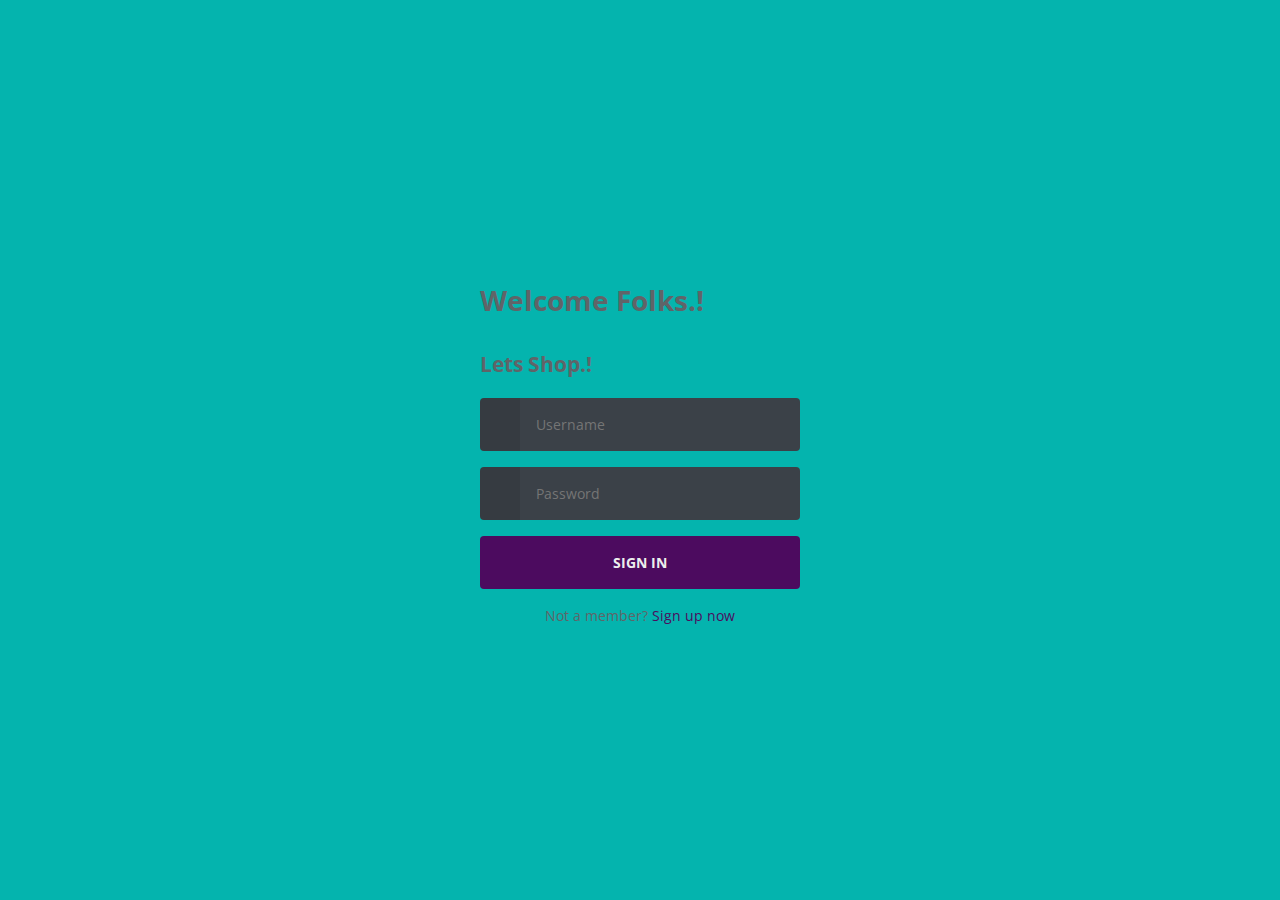
<file: index.html>
<!DOCTYPE html>
<html >
  <head>
    <meta charset="UTF-8">
    <title>Login</title>
    
    
    
    
        <link rel="stylesheet" href="css/style.css">

    
    
    
  </head>
  

  <body>

    <body class="align">

  <div class="site__container">

    <div class="grid__container">

      <form action="" method="post" class="form form--login">
<h1 class="welcome">Welcome Folks.!<p><h2> Lets Shop.!</h2></p></h1>
        <div class="form__field">
          <label class="fontawesome-user" for="login__username"><span class="hidden">Username</span></label>
          <input id="login__username" type="text" class="form__input" placeholder="Username" required>
        </div>

        <div class="form__field">
          <label class="fontawesome-lock" for="login__password"><span class="hidden">Password</span></label>
          <input id="login__password" type="password" class="form__input" placeholder="Password" required>
        </div>

        <div class="form__field">
          <input type="submit" value="Sign In">
        </div>

      </form>

      <p class="text--center">Not a member? <a href="file:///H:/Shopping-Cart/signup.html">Sign up now</a> <span class="fontawesome-arrow-right"></span></p>

    </div>

  </div>

</body>
    
    
    
    
    
  </body>
</html>
</file>
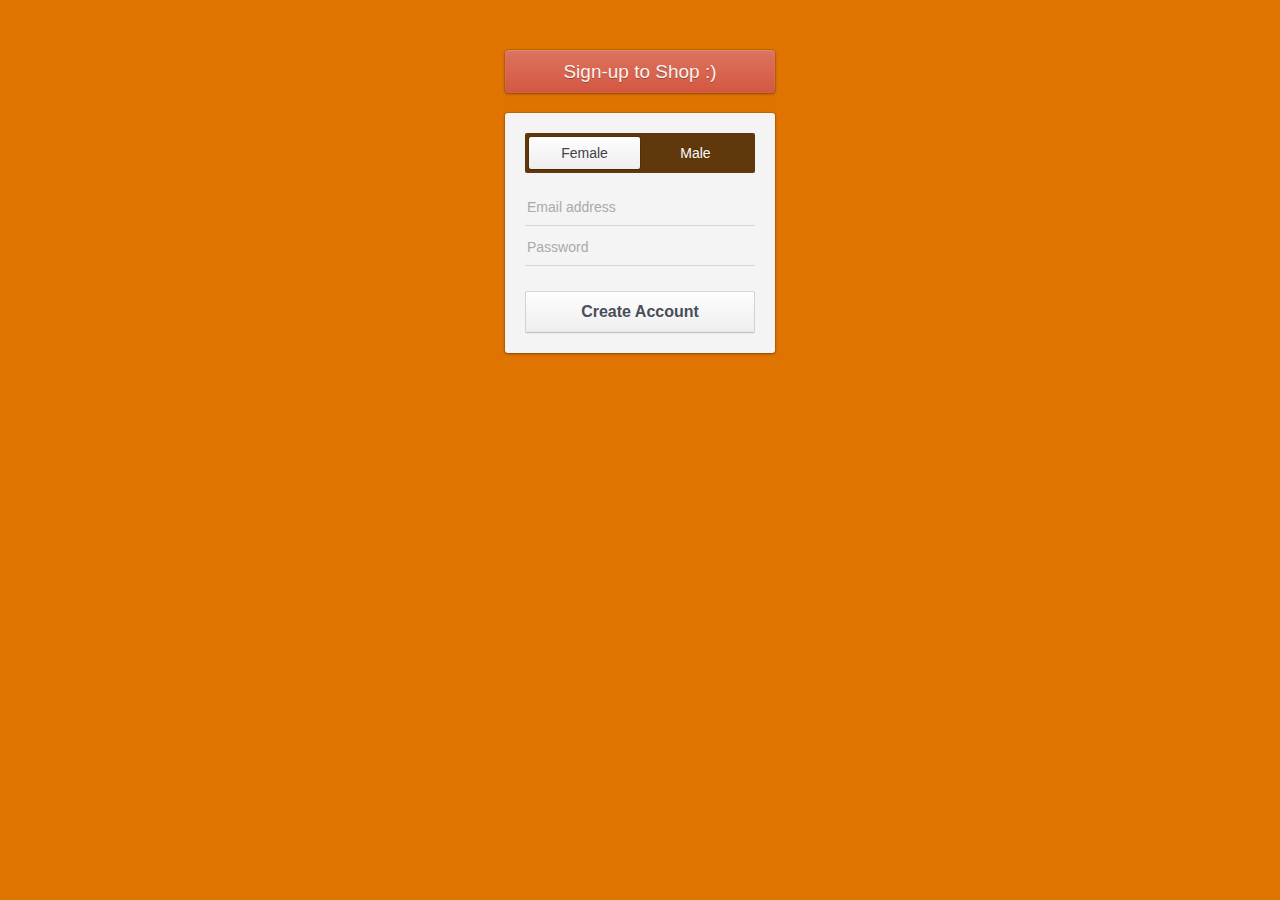
<file: signup.html>
<!DOCTYPE html>
<!--[if lt IE 7]> <html class="lt-ie9 lt-ie8 lt-ie7" lang="en"> <![endif]-->
<!--[if IE 7]> <html class="lt-ie9 lt-ie8" lang="en"> <![endif]-->
<!--[if IE 8]> <html class="lt-ie9" lang="en"> <![endif]-->
<!--[if gt IE 8]><!--> <html lang="en"> <!--<![endif]-->
<head>
  <meta charset="utf-8">
  <meta http-equiv="X-UA-Compatible" content="IE=edge,chrome=1">
  <title>Registration Form</title>
  <link rel="stylesheet" href="css/style1.css">
  <!--[if lt IE 9]><script src="//html5shim.googlecode.com/svn/trunk/html5.js"></script><![endif]-->
</head>
<body>
  <h1 class="register-title">Sign-up to Shop :)</h1>
  <form class="register">
    <div class="register-switch">
      <input type="radio" name="sex" value="F" id="sex_f" class="register-switch-input" checked>
      <label for="sex_f" class="register-switch-label">Female</label>
      <input type="radio" name="sex" value="M" id="sex_m" class="register-switch-input">
      <label for="sex_m" class="register-switch-label">Male</label>
    </div>
    <input type="email" class="register-input" placeholder="Email address">
    <input type="password" class="register-input" placeholder="Password">
    <input type="submit" value="Create Account" class="register-button">
  </form>

  </div>
</body>
</html>
</file>
<file: css/style1.css>
html, body, div, span, applet, object, iframe,
h1, h2, h3, h4, h5, h6, p, blockquote, pre,
a, abbr, acronym, address, big, cite, code,
del, dfn, em, img, ins, kbd, q, s, samp,
small, strike, strong, sub, sup, tt, var,
b, u, i, center,
dl, dt, dd, ol, ul, li,
fieldset, form, label, legend,
table, caption, tbody, tfoot, thead, tr, th, td,
article, aside, canvas, details, embed,
figure, figcaption, footer, header, hgroup,
menu, nav, output, ruby, section, summary,
time, mark, audio, video {
  margin: 0;
  padding: 0;
  border: 0;
  font-size: 100%;
  font: inherit;
  vertical-align: baseline;
}

article, aside, details, figcaption, figure,
footer, header, hgroup, menu, nav, section {
  display: block;
}

body {
  line-height: 1;
}

ol, ul {
  list-style: none;
}

blockquote, q {
  quotes: none;
}

blockquote:before, blockquote:after,
q:before, q:after {
  content: '';
  content: none;
}

table {
  border-collapse: collapse;
  border-spacing: 0;
}

.about {
  margin: 70px auto 40px;
  padding: 8px;
  width: 260px;
  font: 10px/18px 'Lucida Grande', Arial, sans-serif;
  color: #666;
  text-align: center;
  text-shadow: 0 1px rgba(255, 255, 255, 0.25);
  background: #eee;
  background: rgba(250, 250, 250, 0.8);
  border-radius: 4px;
  background-image: -webkit-linear-gradient(top, rgba(0, 0, 0, 0), rgba(0, 0, 0, 0.1));
  background-image: -moz-linear-gradient(top, rgba(0, 0, 0, 0), rgba(0, 0, 0, 0.1));
  background-image: -o-linear-gradient(top, rgba(0, 0, 0, 0), rgba(0, 0, 0, 0.1));
  background-image: linear-gradient(to bottom, rgba(0, 0, 0, 0), rgba(0, 0, 0, 0.1));
  -webkit-box-shadow: inset 0 1px rgba(255, 255, 255, 0.3), inset 0 0 0 1px rgba(255, 255, 255, 0.1), 0 0 6px rgba(0, 0, 0, 0.2);
  box-shadow: inset 0 1px rgba(255, 255, 255, 0.3), inset 0 0 0 1px rgba(255, 255, 255, 0.1), 0 0 6px rgba(0, 0, 0, 0.2);
}
.about a {
  color: #333;
  text-decoration: none;
  border-radius: 2px;
  -webkit-transition: background 0.1s;
  -moz-transition: background 0.1s;
  -o-transition: background 0.1s;
  transition: background 0.1s;
}
.about a:hover {
  text-decoration: none;
  background: #fafafa;
  background: rgba(255, 255, 255, 0.7);
}

.about-links {
  height: 30px;
}
.about-links > a {
  float: left;
  width: 50%;
  line-height: 30px;
  font-size: 12px;
}

.about-author {
  margin-top: 5px;
}
.about-author > a {
  padding: 1px 3px;
  margin: 0 -1px;
}

/*
 * Copyright (c) 2013 Thibaut Courouble
 * http://www.cssflow.com
 *
 * Licensed under the MIT License:
 * http://www.opensource.org/licenses/mit-license.php
 */
body {
  font: 14px/20px 'Helvetica Neue', Helvetica, Arial, sans-serif;
  color: #404040;
  background: #DF7401;
}

.register-title {
  width: 270px;
  line-height: 43px;
  margin: 50px auto 20px;
  font-size: 19px;
  font-weight: 500;
  color: white;
  color: rgba(255, 255, 255, 0.95);
  text-align: center;
  text-shadow: 0 1px rgba(0, 0, 0, 0.3);
  background: #61380B;
  border-radius: 3px;
  background-image: -webkit-linear-gradient(top, #dc745e, #d45742);
  background-image: -moz-linear-gradient(top, #dc745e, #d45742);
  background-image: -o-linear-gradient(top, #dc745e, #d45742);
  background-image: linear-gradient(to bottom, #dc745e, #d45742);
  -webkit-box-shadow: inset 0 1px rgba(255, 255, 255, 0.1), inset 0 0 0 1px rgba(255, 255, 255, 0.05), 0 0 1px 1px rgba(0, 0, 0, 0.1), 0 1px 3px rgba(0, 0, 0, 0.3);
  box-shadow: inset 0 1px rgba(255, 255, 255, 0.1), inset 0 0 0 1px rgba(255, 255, 255, 0.05), 0 0 1px 1px rgba(0, 0, 0, 0.1), 0 1px 3px rgba(0, 0, 0, 0.3);
}

.register {
  margin: 0 auto;
  width: 230px;
  padding: 20px;
  background: #f4f4f4;
  border-radius: 3px;
  -webkit-box-shadow: 0 0 1px 1px rgba(0, 0, 0, 0.1), 0 1px 3px rgba(0, 0, 0, 0.3);
  box-shadow: 0 0 1px 1px rgba(0, 0, 0, 0.1), 0 1px 3px rgba(0, 0, 0, 0.3);
}

input {
  font-family: inherit;
  font-size: inherit;
  color: inherit;
  -webkit-box-sizing: border-box;
  -moz-box-sizing: border-box;
  box-sizing: border-box;
}

.register-input {
  display: block;
  width: 100%;
  height: 38px;
  margin-top: 2px;
  font-weight: 500;
  background: none;
  border: 0;
  border-bottom: 1px solid #d8d8d8;
}
.register-input:focus {
  border-color: #1e9ce6;
  outline: 0;
}

.register-button {
  display: block;
  width: 100%;
  height: 42px;
  margin-top: 25px;
  font-size: 16px;
  font-weight: bold;
  color: #494d59;
  text-align: center;
  text-shadow: 0 1px rgba(255, 255, 255, 0.5);
  background: #fcfcfc;
  border: 1px solid;
  border-color: #d8d8d8 #d1d1d1 #c3c3c3;
  border-radius: 2px;
  cursor: pointer;
  background-image: -webkit-linear-gradient(top, #fefefe, #eeeeee);
  background-image: -moz-linear-gradient(top, #fefefe, #eeeeee);
  background-image: -o-linear-gradient(top, #fefefe, #eeeeee);
  background-image: linear-gradient(to bottom, #fefefe, #eeeeee);
  -webkit-box-shadow: inset 0 -1px rgba(0, 0, 0, 0.03), 0 1px rgba(0, 0, 0, 0.04);
  box-shadow: inset 0 -1px rgba(0, 0, 0, 0.03), 0 1px rgba(0, 0, 0, 0.04);
}
.register-button:active {
  background: #eee;
  border-color: #c3c3c3 #d1d1d1 #d8d8d8;
  background-image: -webkit-linear-gradient(top, #eeeeee, #fcfcfc);
  background-image: -moz-linear-gradient(top, #eeeeee, #fcfcfc);
  background-image: -o-linear-gradient(top, #eeeeee, #fcfcfc);
  background-image: linear-gradient(to bottom, #eeeeee, #fcfcfc);
  -webkit-box-shadow: inset 0 1px rgba(0, 0, 0, 0.03);
  box-shadow: inset 0 1px rgba(0, 0, 0, 0.03);
}
.register-button:focus {
  outline: 0;
}

.register-switch {
  height: 32px;
  margin-bottom: 15px;
  padding: 4px;
  background: #6db244;
  border-radius: 2px;
  background-image: -webkit-linear-gradient(top, #61380B, #61380B);
  background-image: -moz-linear-gradient(top, #61380B, #61380B);
  background-image: -o-linear-gradient(top, #61380B, #61380B);
  background-image: linear-gradient(to bottom, #61380B, #61380B);
  -webkit-box-shadow: inset 0 1px rgba(0, 0, 0, 0.05), inset 1px 0 rgba(0, 0, 0, 0.02), inset -1px 0 rgba(0, 0, 0, 0.02);
  box-shadow: inset 0 1px rgba(0, 0, 0, 0.05), inset 1px 0 rgba(0, 0, 0, 0.02), inset -1px 0 rgba(0, 0, 0, 0.02);
}

.register-switch-input {
  display: none;
}

.register-switch-label {
  float: left;
  width: 50%;
  line-height: 32px;
  color: white;
  text-align: center;
  text-shadow: 0 -1px rgba(0, 0, 0, 0.2);
  cursor: pointer;
}
.register-switch-input:checked + .register-switch-label {
  font-weight: 500;
  color: #434248;
  text-shadow: 0 1px rgba(255, 255, 255, 0.5);
  background: white;
  border-radius: 2px;
  background-image: -webkit-linear-gradient(top, #fefefe, #eeeeee);
  background-image: -moz-linear-gradient(top, #fefefe, #eeeeee);
  background-image: -o-linear-gradient(top, #fefefe, #eeeeee);
  background-image: linear-gradient(to bottom, #fefefe, #eeeeee);
  -webkit-box-shadow: 0 1px 1px rgba(0, 0, 0, 0.15), 0 0 0 1px rgba(0, 0, 0, 0.1);
  box-shadow: 0 1px 1px rgba(0, 0, 0, 0.15), 0 0 0 1px rgba(0, 0, 0, 0.1);
}

:-moz-placeholder {
  color: ;
  font-weight: 300;
}

::-moz-placeholder {
  color: #aaa;
  font-weight: 300;
  opacity: 1;
}

::-webkit-input-placeholder {
  color: #aaa;
  font-weight: 300;
}

:-ms-input-placeholder {
  color: #aaa;
  font-weight: 300;
}

::-moz-focus-inner {
  border: 0;
  padding: 0;
}
</file>
<file: css/style.css>
@import url(http://weloveiconfonts.com/api/?family=fontawesome);
@import url(http://fonts.googleapis.com/css?family=Open+Sans:400,700);
[class*="fontawesome-"]:before {
  font-family: 'FontAwesome', sans-serif;
}

* {
  box-sizing: border-box;
}

html {
  height: 100%;
}

body {
  background-color: #04B4AE;
  color: #606468;
  font: 400 0.875rem/1.5 "Open Sans", sans-serif;
  margin: 0;
  min-height: 100%;
}

a {
  color: #4C0B5F;
  outline: 0;
  text-decoration: none;
}
a:focus, a:hover {
  text-decoration: underline;
}

input {
  border: 0;
  color: inherit;
  font: inherit;
  margin: 0;
  outline: 0;
  padding: 0;
  -webkit-transition: background-color .3s;
          transition: background-color .3s;
}

.site__container {
  -webkit-box-flex: 1;
  -webkit-flex: 1;
      -ms-flex: 1;
          flex: 1;
  padding: 3rem 0;
}

.form input[type="password"], .form input[type="text"], .form input[type="submit"] {
  width: 100%;
}
.form--login {
  color: #606468;
}
.form--login label,
.form--login input[type="text"],
.form--login input[type="password"],
.form--login input[type="submit"] {
  border-radius: 0.25rem;
  padding: 1rem;
}
.form--login label {
  background-color: #363b41;
  border-bottom-right-radius: 0;
  border-top-right-radius: 0;
  padding-left: 1.25rem;
  padding-right: 1.25rem;
}
.form--login input[type="text"], .form--login input[type="password"] {
  background-color: #3b4148;
  border-bottom-left-radius: 0;
  border-top-left-radius: 0;
}
.form--login input[type="text"]:focus, .form--login input[type="text"]:hover, .form--login input[type="password"]:focus, .form--login input[type="password"]:hover {
  background-color: #434A52;
}
.form--login input[type="submit"] {
  background-color: #4C0B5F;
  color: #eee;
  font-weight: bold;
  text-transform: uppercase;
}
.form--login input[type="submit"]:focus, .form--login input[type="submit"]:hover {
  background-color: #990066;
}
.form__field {
  display: -webkit-box;
  display: -webkit-flex;
  display: -ms-flexbox;
  display: flex;
  margin-bottom: 1rem;
}
.form__input {
  -webkit-box-flex: 1;
  -webkit-flex: 1;
      -ms-flex: 1;
          flex: 1;
}

.align {
  -webkit-box-align: center;
  -webkit-align-items: center;
      -ms-flex-align: center;
          align-items: center;
  display: -webkit-box;
  display: -webkit-flex;
  display: -ms-flexbox;
  display: flex;
  -webkit-box-orient: horizontal;
  -webkit-box-direction: normal;
  -webkit-flex-direction: row;
      -ms-flex-direction: row;
          flex-direction: row;
}

.hidden {
  border: 0;
  clip: rect(0 0 0 0);
  height: 1px;
  margin: -1px;
  overflow: hidden;
  padding: 0;
  position: absolute;
  width: 1px;
}

.grid__container {
  margin: 0 auto;
  max-width: 20rem;
  width: 90%;
}

.text--center {
  text-align: center;
}
</file>
